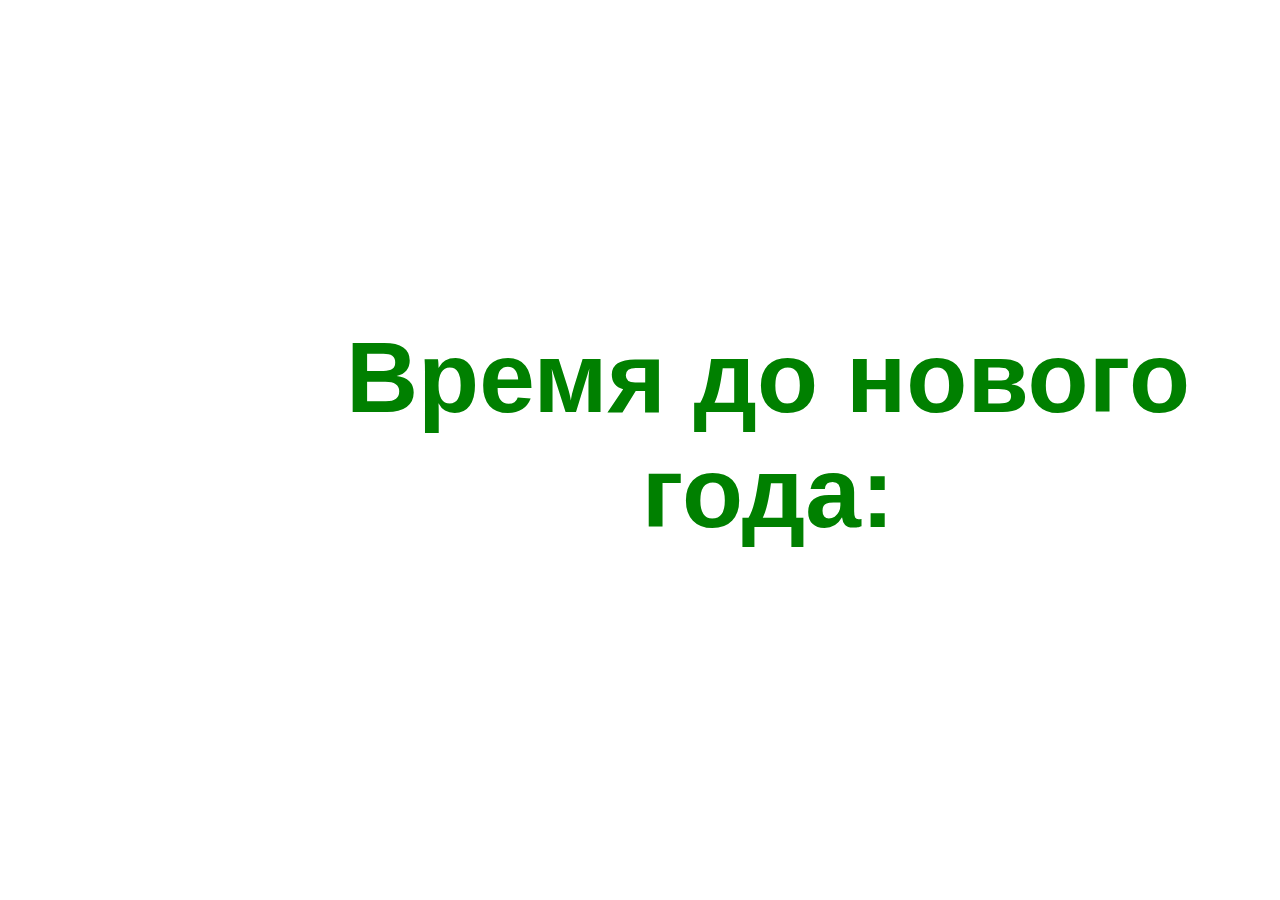
<file: NewYear/index.html>
<!DOCTYPE html>
<html>
<head>
  <link rel="icon" type="image/png" href="https://s1.iconbird.com/ico/1212/268/w256h2561356454038ChristmasTreeIconInstaTuts.com256.png">
    <title>Отсчет времени до Нового Года</title>
<link rel="stylesheet" type="text/css" href="style.css">
</head>
<body>
  <h1>Время до нового года:</h1>
  <p id="countdown"></p>
  <script src="script.js"></script>
</body>
</html>
</file>
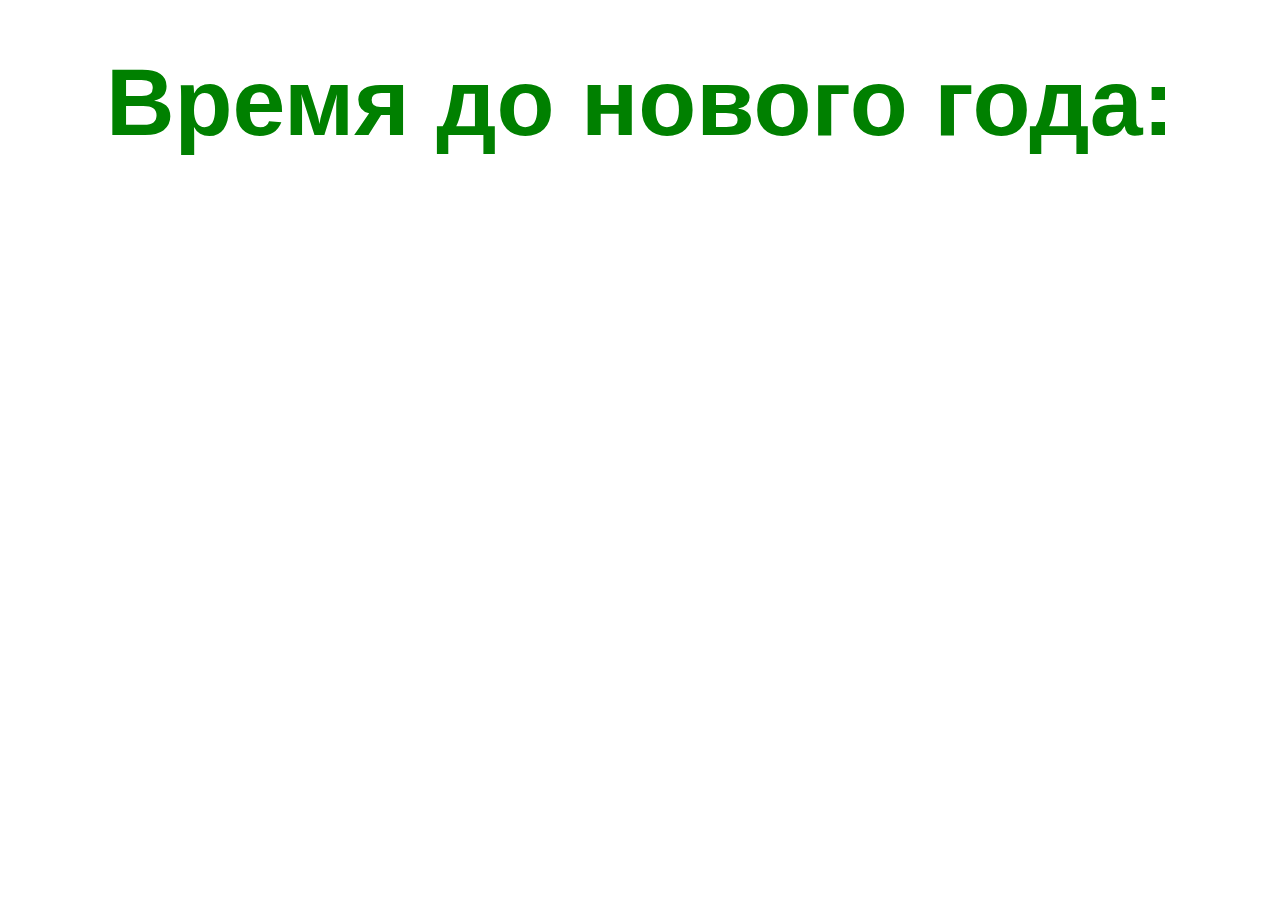
<file: NewYear/1.html>
<!DOCTYPE html>
<html>
<head>
  <link rel="icon" type="image/png" href="https://s1.iconbird.com/ico/1212/268/w256h2561356454038ChristmasTreeIconInstaTuts.com256.png">
    <title>Отсчет времени до Нового Года</title>
<style>
    body {
  	background-image: url('https://i.pinimg.com/originals/f7/49/6f/f7496f83b1bfe93f09598fd9e813f16f.gif');
	background-size: cover;
  	background-repeat: no-repeat;
  	color: #008000;
  	font-family: Arial, sans-serif;
  	text-align: center;
    }
    
    h1 {
      font-size: 95px;
      margin: 0.5em 0;
	    color: #008000;
      transition: color 1s;
    }

    h1:hover {
      color: red;
    }
    
    p {
      font-size: 70px;
      margin: 0.5em 0;
	    color: #008000;
      transition: color 1s;
    }

    p:hover {
      color: red;
    }
    
    .new-year {
      color: #ff0000;
    }

    .footer {
    	position: fixed;
    	right: 25px;
    	bottom: 15px;
    	color: white;
	    font-size: 15px;
  	}
  </style>
</head>
<body>
  <h1>Время до нового года:</h1>
  <p id="countdown"></p>
  
  <script>
  function updateCountdown() {
    
  // Определяем текущую дату
  var currentDate = new Date();

  // Определяем дату нового года
  var newYear = new Date("January 01, 2023 00:00:00");

  if (currentDate >= newYear) {
    newYear.setFullYear(newYear.getFullYear() + 1);
  }

  // Вычисляем разницу в миллисекундах
  var timeDifference = newYear - currentDate;

  // Переводим разницу в месяцы, недели, дни, часы, минуты и секунды
  var months = Math.floor(timeDifference / (1000 * 60 * 60 * 24 * 30));
  var weeks = Math.floor((timeDifference % (1000 * 60 * 60 * 24 * 30)) / (1000 * 60 * 60 * 24 * 7));
  var days = Math.floor((timeDifference % (1000 * 60 * 60 * 24 * 7)) / (1000 * 60 * 60 * 24));
  var hours = Math.floor((timeDifference % (1000 * 60 * 60 * 24)) / (1000 * 60 * 60));
  var minutes = Math.floor((timeDifference % (1000 * 60 * 60)) / (1000 * 60));
  var seconds = Math.floor((timeDifference % (1000 * 60)) / 1000);

  if (months % 10 == 1 && months % 100 != 11) {
    var monthString = " месяц ";
  } else if (months % 10 >= 2 && months % 10 <= 4 && (months % 100 < 10 || months % 100 > 20)) {
    var monthString = " месяца ";
  } else {
    var monthString = " месяцев ";
  }

  if (weeks % 10 == 1 && weeks % 100 != 11) {
    var weekString = " неделя ";
  } else if (weeks % 10 >= 2 && weeks % 10 <= 4 && (weeks % 100 < 10 || weeks % 100 > 20)) {
    var weekString = " недели ";
  } else {
    var weekString = " недель ";
  }

  if (days % 10 == 1 && days % 100 != 11) {
    var dayString = " день ";
  } else if (days % 10 >= 2 && days % 10 <= 4 && (days % 100 < 10 || days % 100 > 20)) {
    var dayString = " дня ";
  } else {
    var dayString = " дней ";
  }

  if (hours % 10 == 1 && hours % 100 != 11) {
    var hourString = " час ";
  } else if (hours % 10 >= 2 && hours % 10 <= 4 && (hours % 100 < 10 || hours % 100 > 20)) {
    var hourString = " часа ";
  } else {
    var hourString = " часов ";
  }

  if (minutes % 10 == 1 && minutes % 100 != 11) {
    var minuteString = " минута ";
  } else if (minutes % 10 >= 2 && minutes % 10 <= 4 && (minutes % 100 < 10 || minutes % 100 > 20)) {
    var minuteString = " минуты ";
  } else {
    var minuteString = " минут ";
  }

  if (seconds % 10 == 1 && seconds % 100 != 11) {
    var secondString = " секунда ";
  } else if (seconds % 10 >= 2 && seconds % 10 <= 4 && (seconds % 100 < 10 || seconds % 100 > 20)) {
    var secondString = " секунды ";
  } else {
    var secondString = " секунд ";
  }

  // Обновляем текст на странице с помощью метода textContent
  document.getElementById("countdown").textContent = months + monthString + weeks + weekString + days + dayString + hours + hourString + minutes + minuteString + seconds + secondString;
  }

  // Запускаем функцию updateCountdown каждую секунду
  setInterval(updateCountdown, 1000);
  </script>

	<p class="footer">Сделано ChatPGT и pavpl</p>

</body>
</html>
</file>
<file: NewYear/style.css>
body {
  display: flex;
  align-items: center;
  background-color: #fff;
  color: #008000;
  font-family: Arial, sans-serif;
  text-align: center;
}

h1, p {
  transition: color 1s;
  position: absolute;
}

h1 {
  font-size: 100px;
  margin: 0.5em 0;
  color: #008000;
  top: 30%;
  left: 20%;
}

h1:hover {
  color: red;
}

p {
  font-size: 50px;
  margin: 0.5em 0;
  color: #008000;
  top: 45%;
  left: 15%;
}

p:hover {
  color: red;
}

.new-year, .footer {
  color: #ff0000;
}

.footer {
  position: fixed;
  right: 25px;
  bottom: 15px;
  font-size: 15px;
}
</file>
